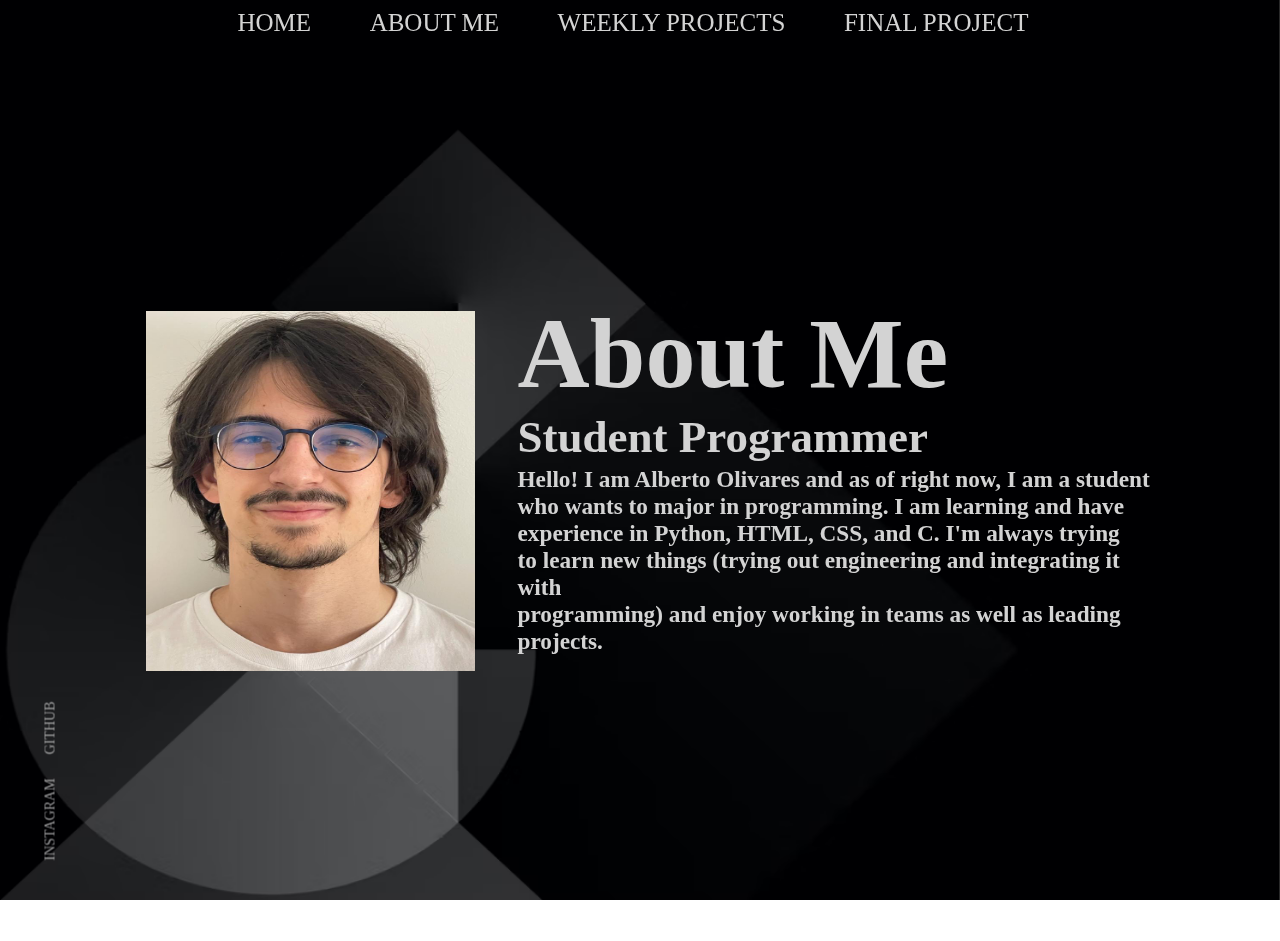
<file: about.html>
<html>
<head>
    <title> Harvard Digital Fabrication </title>
    <link rel = "stylesheet" href = "./assets/css/footer.css">
    <link rel = "stylesheet" href = "./assets/css/navbar.css">
    <link rel = "stylesheet" href = "./assets/css/styles.css">
</head>
<body>
    <div class="bg-cheat">
        <img src="./assets/img/background_black.jpg">
    </div>
    <div class = "navbar">
        <nav>
            <ul>
                <li><a href="./index.html">Home</a></li>
                <li><a href="./about.html">About Me</a></li>
                <li><a href="projects.html">Weekly Projects</a></li>
                <li><a href="./finalproject.html">Final Project</a></li>
            </ul>
        </nav>
    </div>
    <div class="root-content">
        <section class="about-profile">
            <div class="profile-picture">
                <img src="./assets/img/pro_pfp.jpg">
            </div>        
            <div class="profile-desc">
                <div class="profile-desc-title">
                    <h1>About Me</h1>
                    <div class = "profile-desc-subtitle">
                    <h2>Student Programmer</h2>
                </div>
            </div>
                <div class = "profile-desc-about">
                    <h5>
Hello! I am Alberto Olivares and as of right now, I am a student </br>who wants to major in programming. I am learning and have </br>experience in Python, HTML, CSS, and C. I'm always trying </br>to learn new things (trying out engineering and integrating it with</br> programming) and enjoy working in teams as well as leading projects.
                    </h5> 
                </div>
            </div>
        </section>
    <div class="footer">
        <a href="https://www.instagram.com/alberto_olivares24/">INSTAGRAM</a>
        <a href="https://github.com/AlbertoOlivares24">GITHUB</a>
    </div>
</body>
</html
</file>
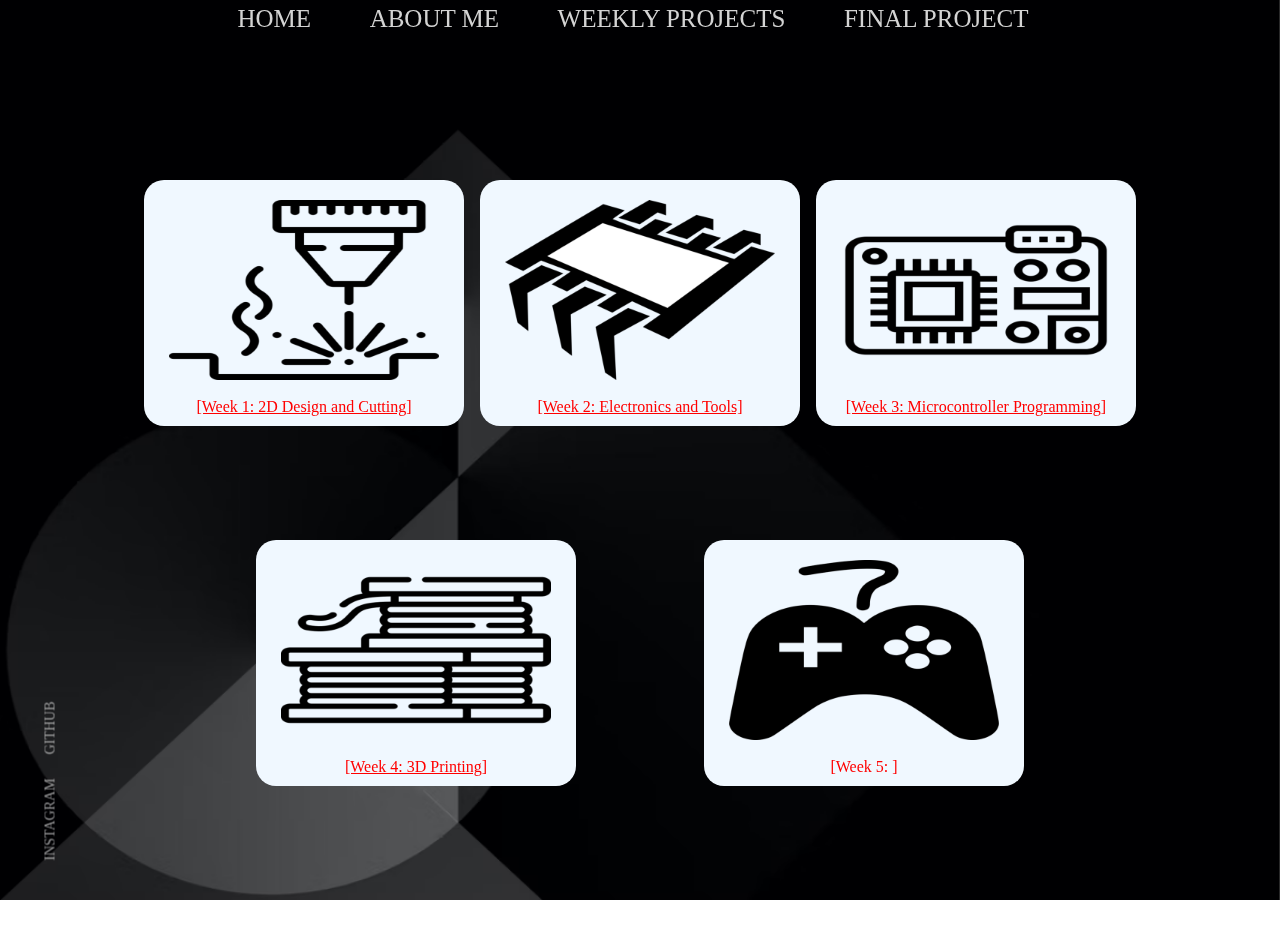
<file: projects.html>
<!DOCTYPE html>
<html>
<head>
    <title>PHYS-S12</title>
    <link rel = "stylesheet" href = "./assets/css/footer.css">
    <link rel = "stylesheet" href = "./assets/css/navbar.css">
    <link rel = "stylesheet" href = "./assets/css/styles.css">
</head>
<body>
    <div class="root">
        <div class="bg-cheat">
            <img src="./assets/img/background_black.jpg">
        </div>
        <div class="navbar">
            <nav>
                <ul>
                    <li><a href="./index.html">Home</a></li>
                    <li><a href="./about.html">About Me</a></li>
                    <li><a href="./projects.html">Weekly Projects</a></li>
                    <li><a href="">Final Project</a></li>
                </ul>
            </nav>
        </div>
        <div class="root-content">
            <section class="projects">
                <div class="projects__item">
                    <div class="projects__img">
                        <img src="./assets/img/laser_cutter.png">
                    </div>
                    <div class="projects__link">
                        <a href="./week1.html">[Week 1: 2D Design and Cutting]</a>
                    </div>
                </div>
                <div class="projects__item">
                    <div class="projects__img">
                        <img src="./assets/img/electronics.png">
                    </div>
                    <div class="projects__link">
                        <a href="./week2.html">[Week 2: Electronics and Tools]</a>
                    </div>
                </div>
                <div class="projects__item">
                    <div class="projects__img">
                        <img src="./assets/img/microcontroller.png">
                    </div>
                    <div class="projects__link">
                        <a href="./week3.html">[Week 3: Microcontroller Programming]</a>
                    </div>
                </div>
                <div class="projects__item">
                    <div class="projects__img">
                        <img src="./assets/img/printer.png">
                    </div>
                    <div class="projects__link">
                        <a href="./week4.html">[Week 4: 3D Printing]</a>
                    </div>
                </div>
                <div class="projects__item">
                    <div class="projects__img">
                        <img src="./assets/img/controller.png">
                    </div>
                    <div class="projects__link">
                        <a>[Week 5: ]</a>
                    </div>
                </div>
            </section>
        </div>
        <div class="footer">
            <a href="https://www.instagram.com//">INSTAGRAM</a>
            <a href="https://github.com/">GITHUB</a>
        </div>
    </div>
</body>
</html>
</file>
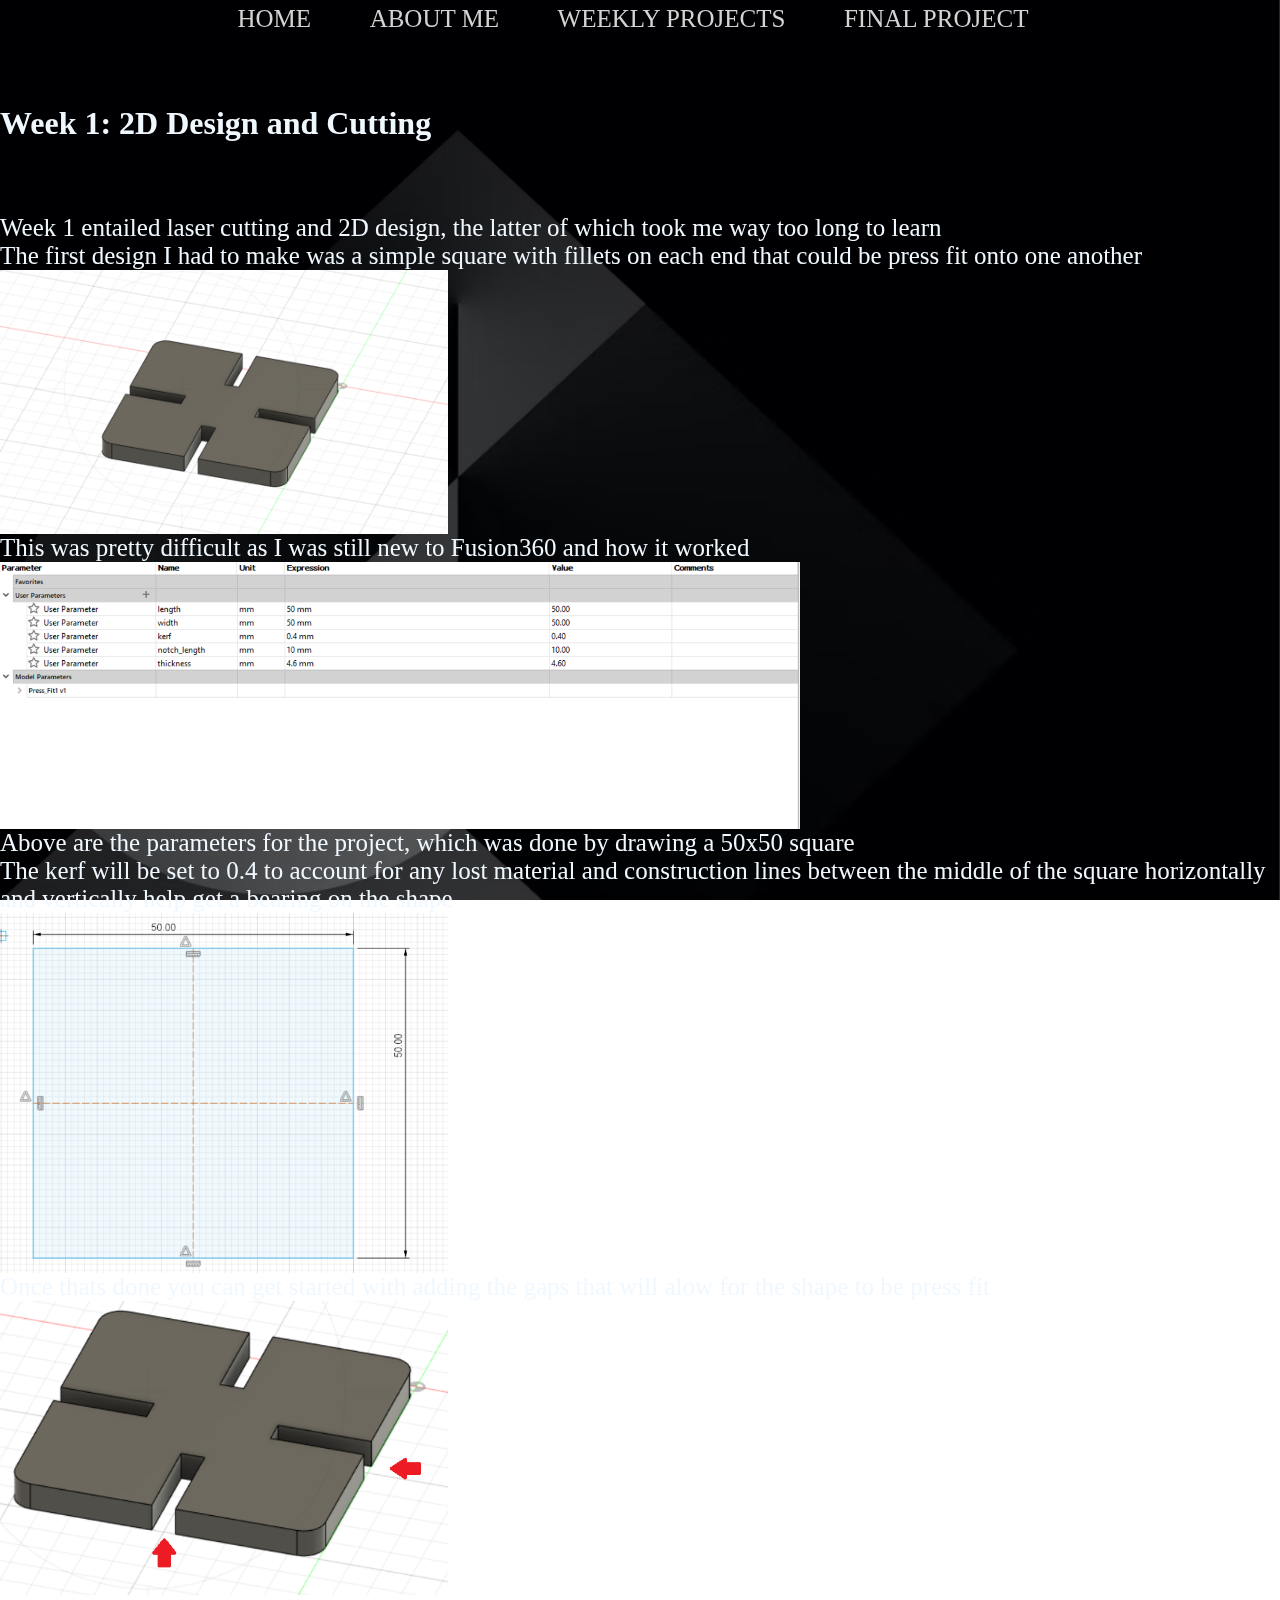
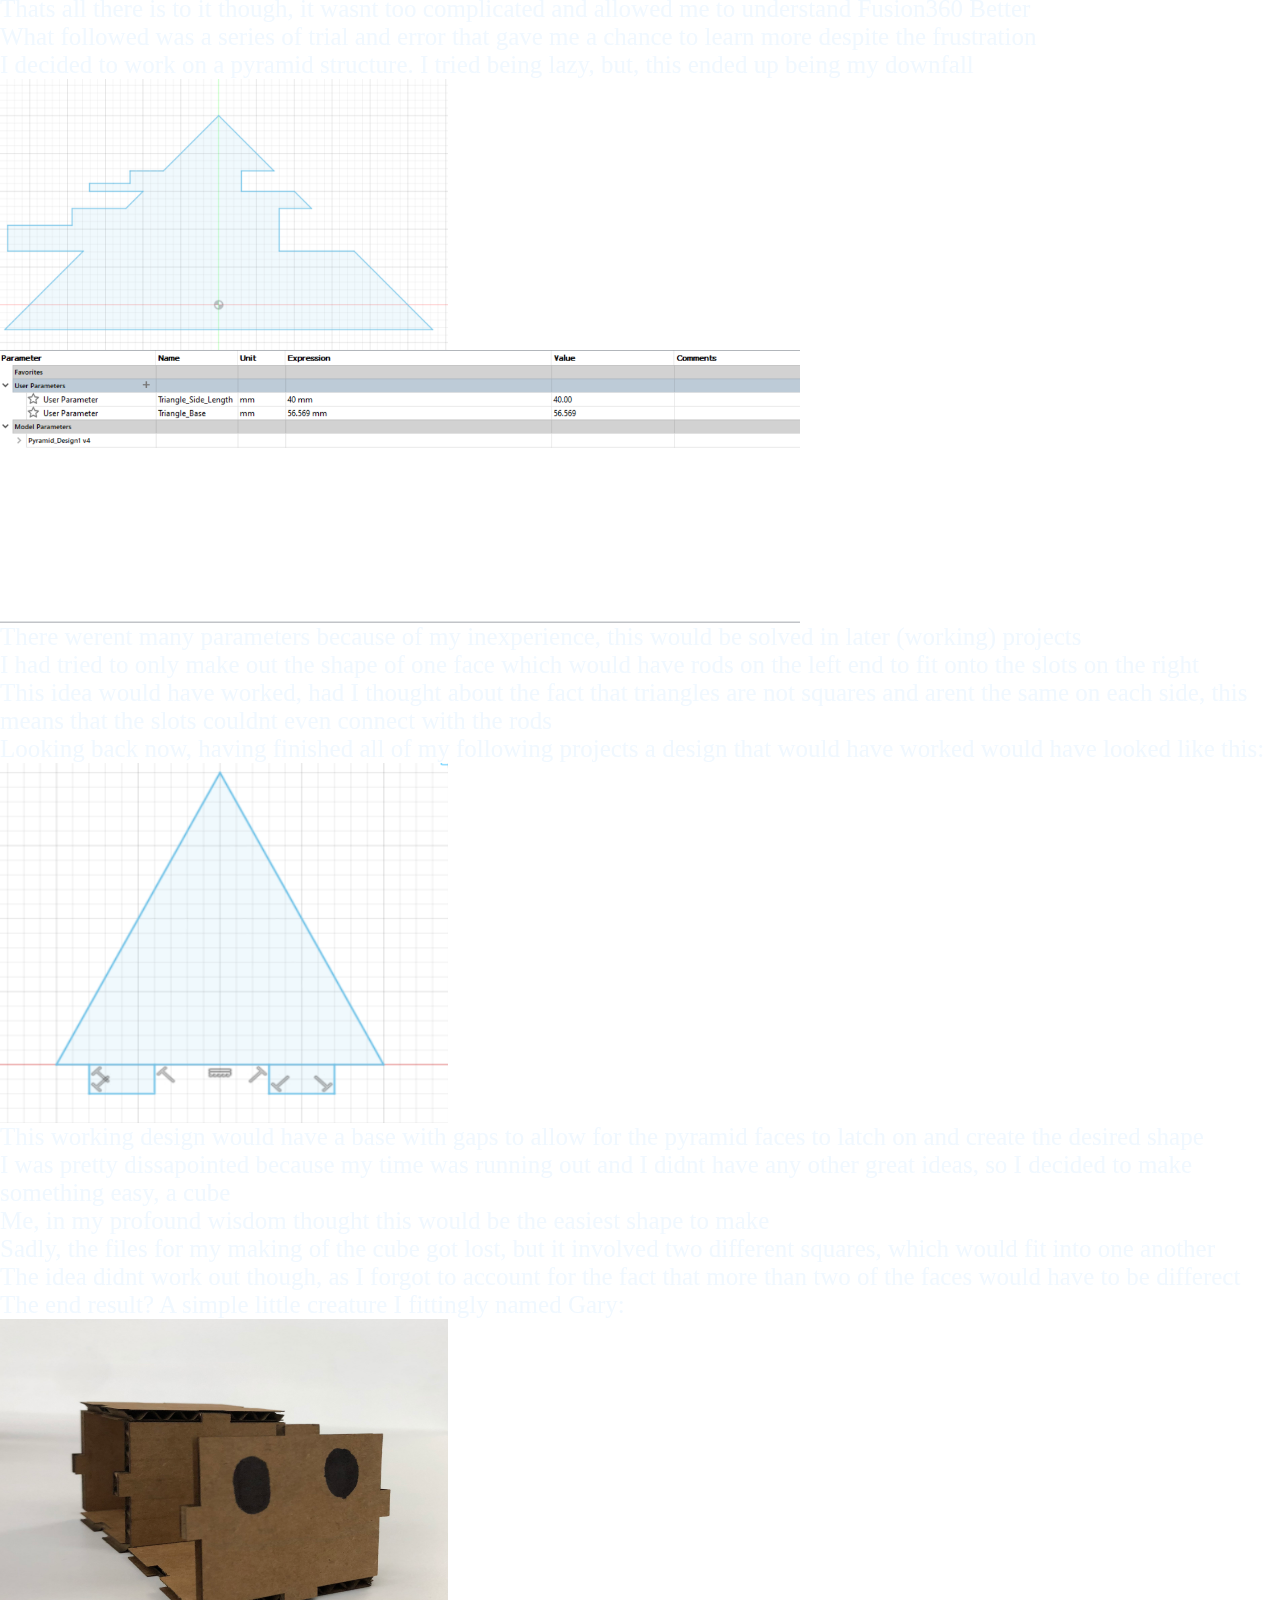
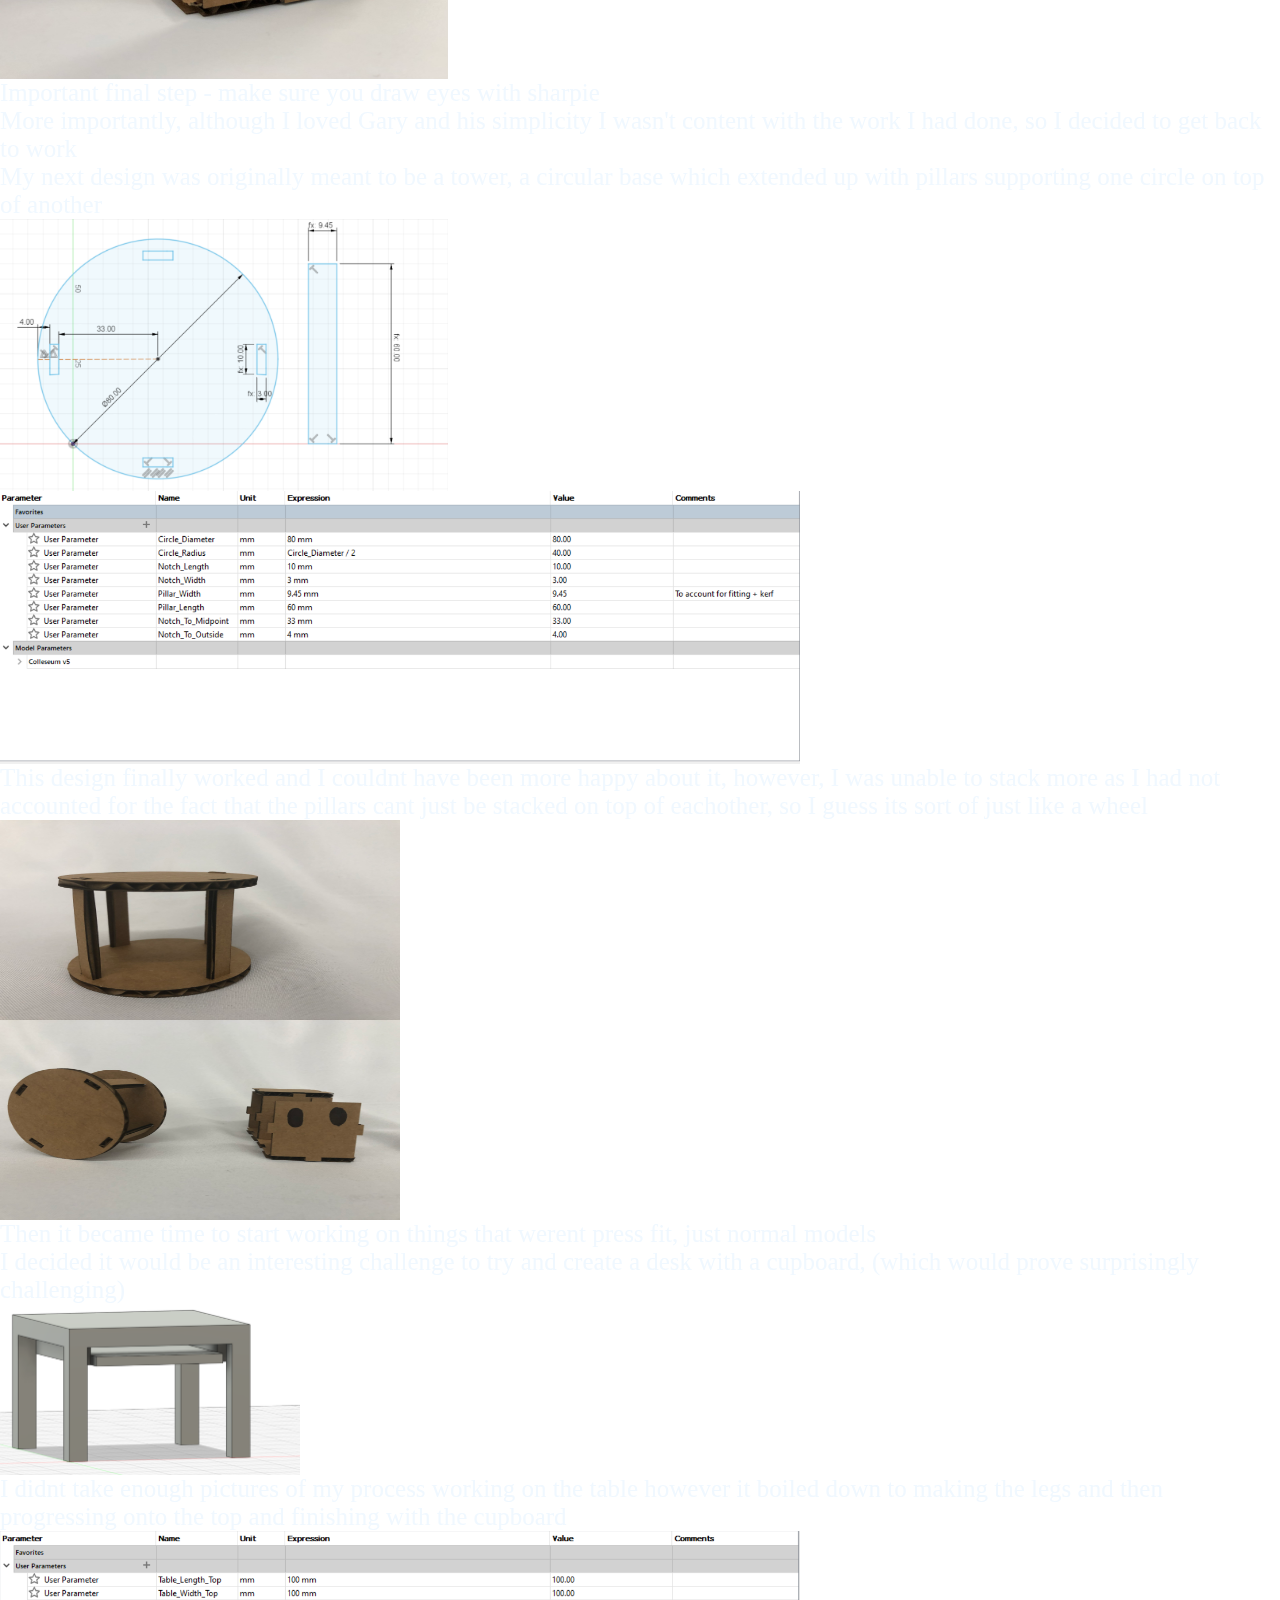
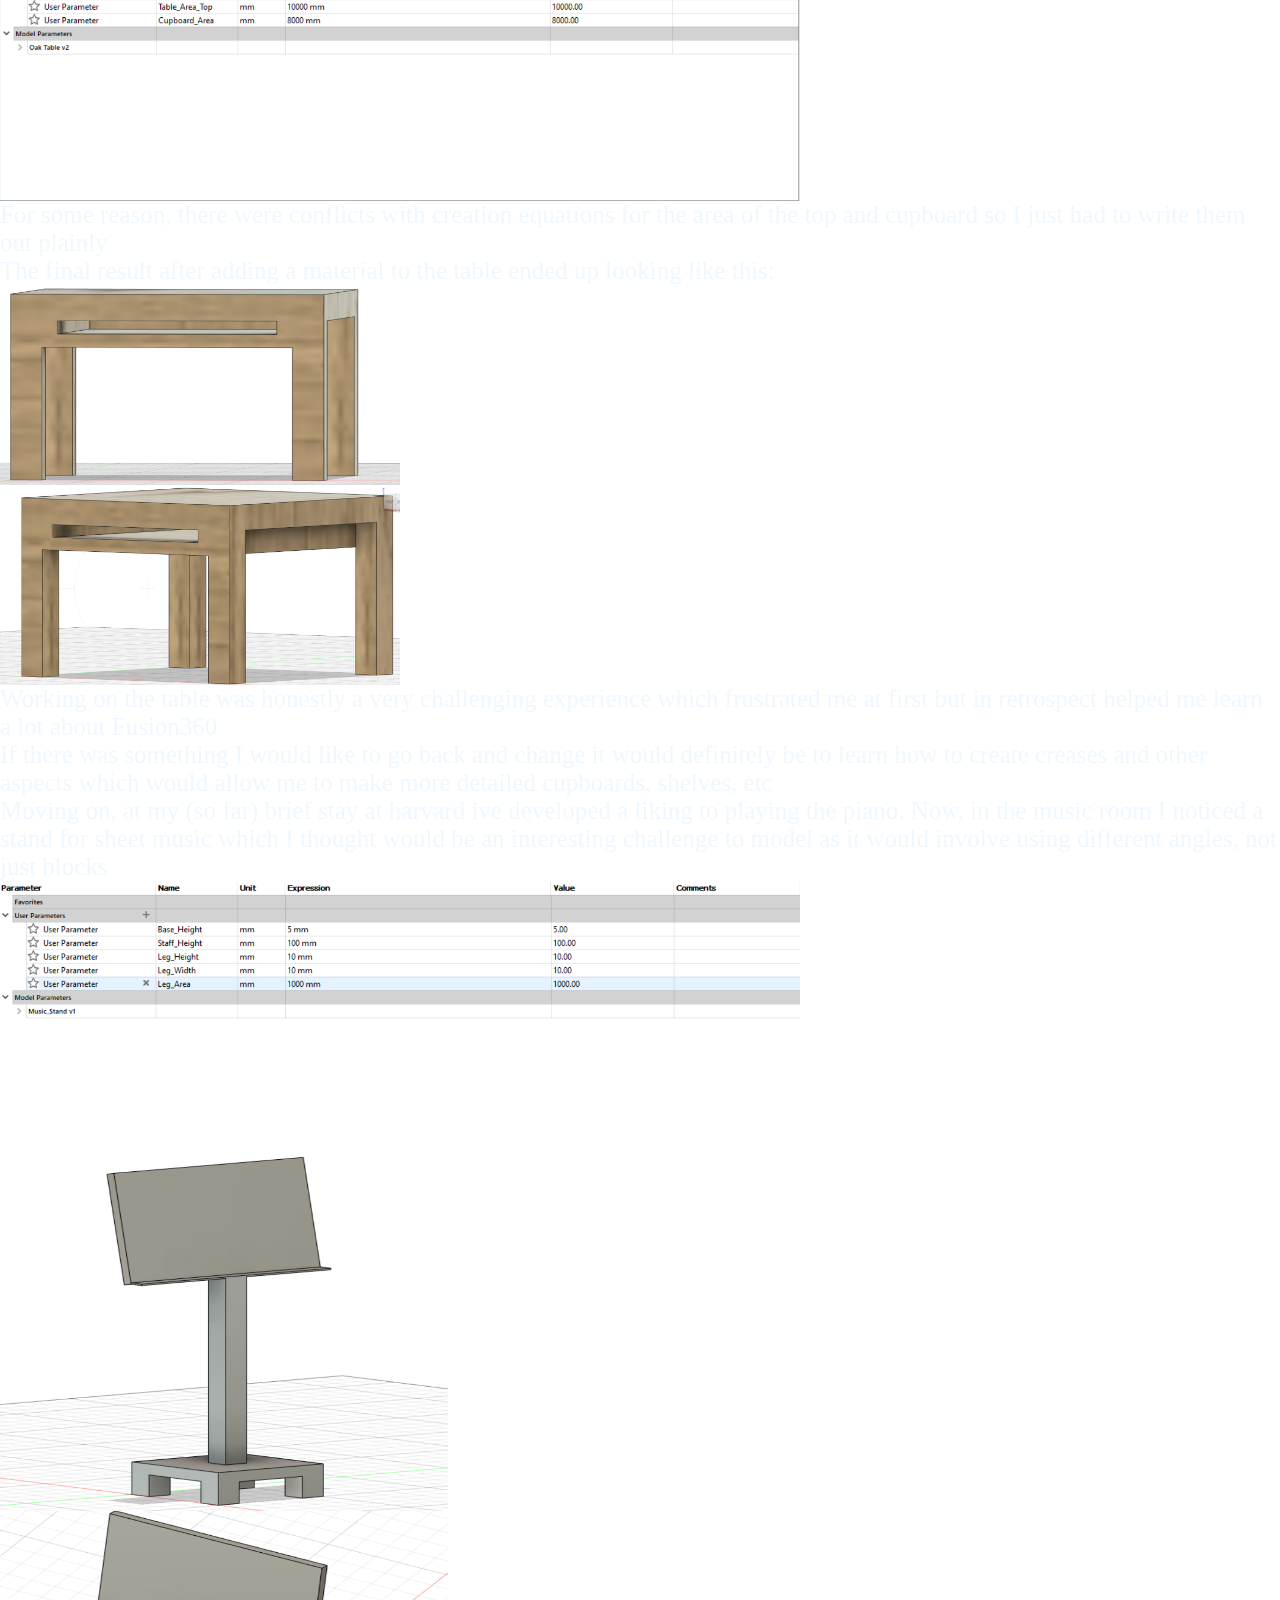
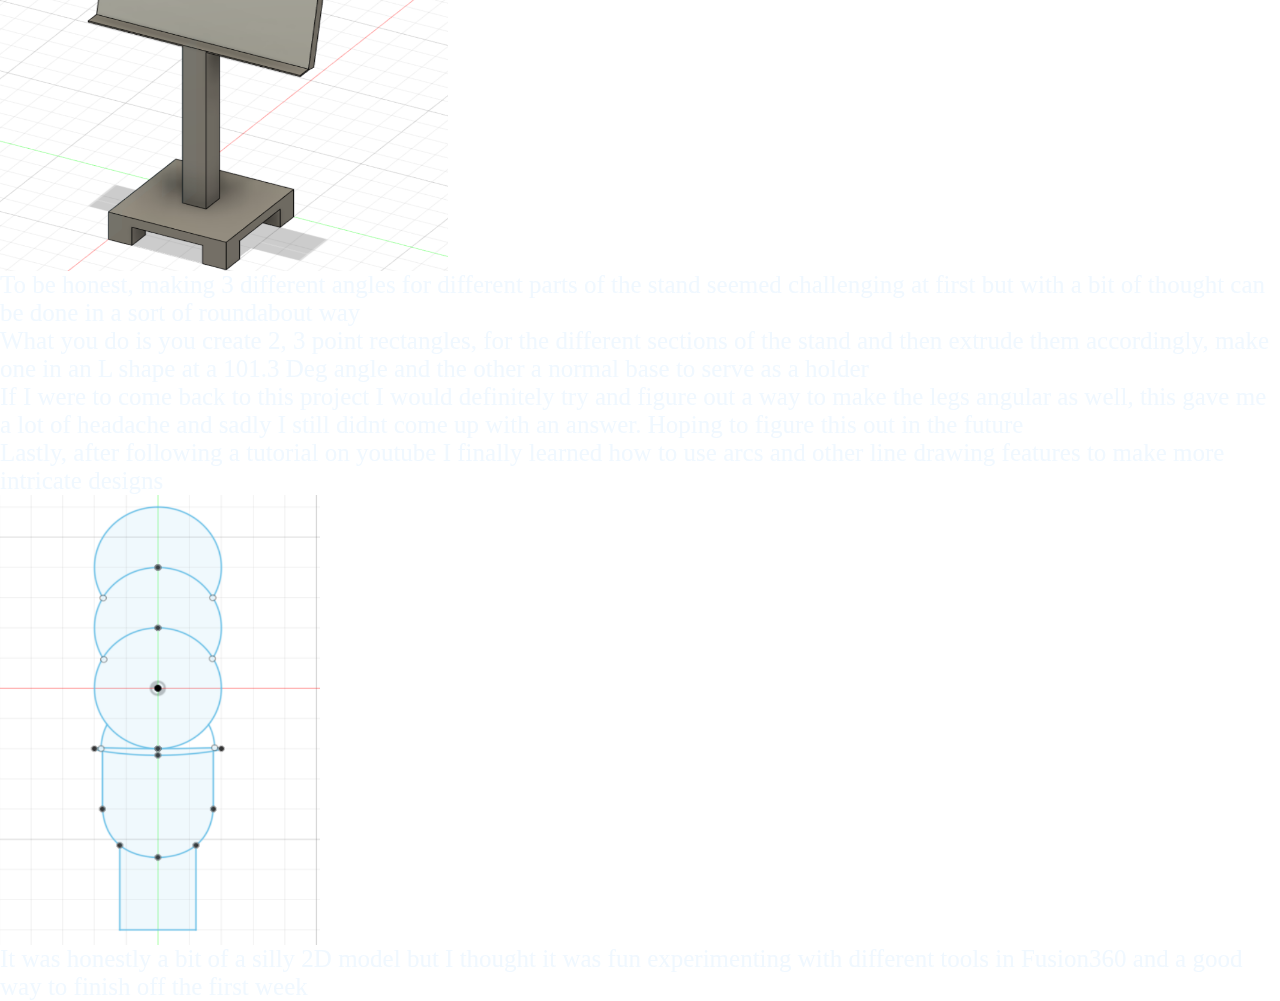
<file: week1.html>
<!DOCTYPE html>
<html>
<head>
    <title>PHYS-S12</title>
    <link rel = "stylesheet" href = "./assets/css/footer.css">
    <link rel = "stylesheet" href = "./assets/css/navbar.css">
    <link rel = "stylesheet" href = "./assets/css/styles.css">
</head>
<body>
    <div class="root">
        <div class="bg-cheat">
            <img src="./assets/img/background_black.jpg">
        </div>
        <div class="navbar">
            <nav>
                <ul>
                    <li><a href="./index.html">Home</a></li>
                    <li><a href="./about.html">About Me</a></li>
                    <li><a href="./projects.html">Weekly Projects</a></li>
                    <li><a href="./finalproject.html">Final Project</a></li>
                </ul>
            </nav>
        </div>
    </br>
</br>
</br>
</br>
        <h1 style = "color:aliceblue">Week 1: 2D Design and Cutting</h1>
    </br>
</br>
</br>
</br>


<p>Week 1 entailed laser cutting and 2D design, the latter of which took me way too long to learn</p>
<p>The first design I had to make was a simple square with fillets on each end that could be press fit onto one another</p>
<img src = "./assets/img/Documentation_p1.PNG" width = 35% height = 40% >
<p>This was pretty difficult as I was still new to Fusion360 and how it worked</p>
<img src = "./assets/img/press_fit_parameters.PNG" width = 800 height = 500 >
<p>Above are the parameters for the project, which was done by drawing a 50x50 square</p>
<p>The kerf will be set to 0.4 to account for any lost material and construction lines between the middle of the square horizontally and vertically help get a bearing on the shape</p>
<img src = "./assets/img/first_project_1.PNG" width = 35% height = 40% >
<p>Once thats done you can get started with adding the gaps that will alow for the shape to be press fit</p>
<img src = "./assets/img/press_fit_arrow.PNG" width = 35% height = 40% >
<p>Thats all there is to it though, it wasnt too complicated and allowed me to understand Fusion360 Better</p>
<p>What followed was a series of trial and error that gave me a chance to learn more despite the frustration</p>
<p>I decided to work on a pyramid structure. I tried being lazy, but, this ended up being my downfall</p>
<img src = "./assets/img/pyramid_design.PNG" width = 35% height = 40% >
<img src = "./assets/img/Pyramid_parameters.PNG" width = 800 height = 500 >
<p>There werent many parameters because of my inexperience, this would be solved in later (working) projects</p>
<p>I had tried to only make out the shape of one face which would have rods on the left end to fit onto the slots on the right</p>
<p>This idea would have worked, had I thought about the fact that triangles are not squares and arent the same on each side, this means that the slots couldnt even connect with the rods</p>
<p>Looking back now, having finished all of my following projects a design that would have worked would have looked like this:</p>
<img src = "./assets/img/workingpyramid.PNG" width = 35% height = 40% >
<p>This working design would have a base with gaps to allow for the pyramid faces to latch on and create the desired shape</p>
<p>I was pretty dissapointed because my time was running out and I didnt have any other great ideas, so I decided to make something easy, a cube</p>
<p>Me, in my profound wisdom thought this would be the easiest shape to make</p>
<p>Sadly, the files for my making of the cube got lost, but it involved two different squares, which would fit into one another</p>
<p>The idea didnt work out though, as I forgot to account for the fact that more than two of the faces would have to be differect</p>
<p>The end result? A simple little creature I fittingly named Gary:</p>
<img src = "./assets/img/Gary.jpg" width = 35% height = 40% >
<p>Important final step - make sure you draw eyes with sharpie</p>
<p>More importantly, although I loved Gary and his simplicity I wasn't content with the work I had done, so I decided to get back to work</p>
<p>My next design was originally meant to be a tower, a circular base which extended up with pillars supporting one circle on top of another</p>
<img src = "./assets/img/Wheel_Final.PNG" width = 35% height = 40% >
<img src = "./assets/img/Wheel_parameters.PNG" width = 800 height = 500 >
<p>This design finally worked and I couldnt have been more happy about it, however, I was unable to stack more as I had not accounted for the fact that the pillars cant just be stacked on top of eachother, so I guess its sort of just like a wheel</p>
<img src = "./assets/img/Wheel_Final1.jpg" width = 400 height = 200 >
<img src = "./assets/img/WheelGary.jpg" width = 400 height = 200 >
<p>Then it became time to start working on things that werent press fit, just normal models</p>
<p>I decided it would be an interesting challenge to try and create a desk with a cupboard, (which would prove surprisingly challenging)</p>
<img src = "./assets/img/table.PNG" width = 300 height = 200 >
<p>I didnt take enough pictures of my process working on the table however it boiled down to making the legs and then progressing onto the top and finishing with the cupboard</p>
<img src = "./assets/img/Table_parameters.PNG" width = 800 height = 500 >
<p>For some reason, there were conflicts with creation equations for the area of the top and cupboard so I just had to write them out plainly</p>
<p>The final result after adding a material to the table ended up looking like this:</p>
<img src = "./assets/img/finished table.PNG" width = 400 height = 200 >
<img src = "./assets/img/finished table 2.PNG" width = 400 height = 200 >
<p>Working on the table was honestly a very challenging experience which frustrated me at first but in retrospect helped me learn a lot about Fusion360</p>
<p>If there was something I would like to go back and change it would definitely be to learn how to create creases and other aspects which would allow me to make more detailed cupboards, shelves, etc</p>
<p>Moving on, at my (so far) brief stay at harvard ive developed a liking to playing the piano. Now, in the music room I noticed a stand for sheet music which I thought would be an interesting challenge to model as it would involve using different angles, not just blocks</p>
<img src = "./assets/img/Music_stand_parameters.PNG" width = 800 height = 500 >
<img src = "./assets/img/Music_stand.PNG" width = 35% height = 40% >
<img src = "./assets/img/Music_stand2.PNG" width = 35% height = 40% >
<p>To be honest, making 3 different angles for different parts of the stand seemed challenging at first but with a bit of thought can be done in a sort of roundabout way</p>
<p>What you do is you create 2, 3 point rectangles, for the different sections of the stand and then extrude them accordingly, make one in an L shape at a 101.3 Deg angle and the other a normal base to serve as a holder</p>
<p>If I were to come back to this project I would definitely try and figure out a way to make the legs angular as well, this gave me a lot of headache and sadly I still didnt come up with an answer. Hoping to figure this out in the future</p>
<p>Lastly, after following a tutorial on youtube I finally learned how to use arcs and other line drawing features to make more intricate designs</p>
<img src = "./assets/img/Ice_Cream_Cone.PNG" width = 25% height = 50% >
<p>It was honestly a bit of a silly 2D model but I thought it was fun experimenting with different tools in Fusion360 and a good way to finish off the first week</p>

        </div>
    </div>
</body>
</html>
</file>
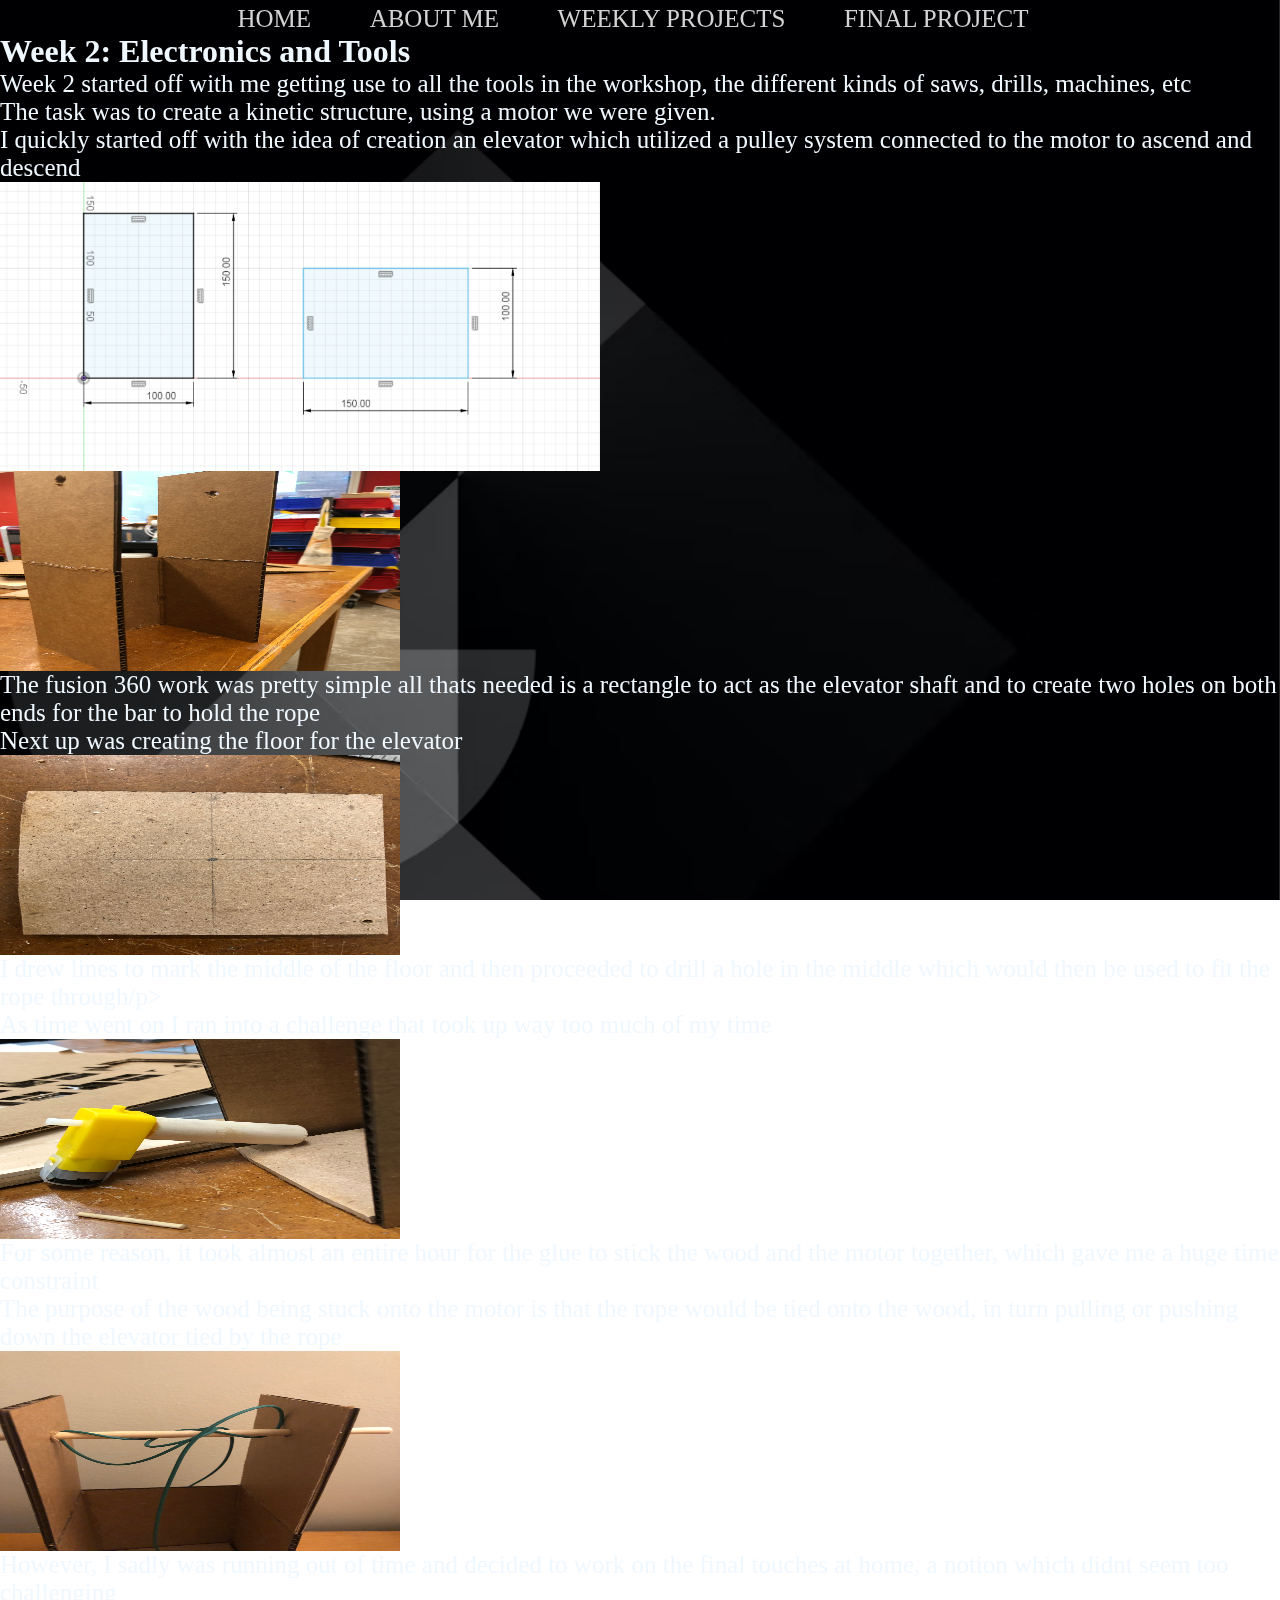
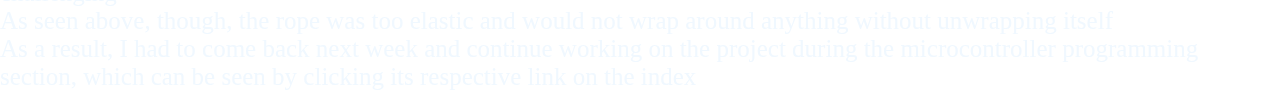
<file: week2.html>
<!DOCTYPE html>
<html>
<head>
    <title>PHYS-S12</title>
    <link rel = "stylesheet" href = "./assets/css/footer.css">
    <link rel = "stylesheet" href = "./assets/css/navbar.css">
    <link rel = "stylesheet" href = "./assets/css/styles.css">
</head>
<body>
    <div class="root">
        <div class="bg-cheat">
            <img src="./assets/img/background_black.jpg">
        </div>
        <div class="navbar">
            <nav>
                <ul>
                    <li><a href="./index.html">Home</a></li>
                    <li><a href="./about.html">About Me</a></li>
                    <li><a href="./projects.html">Weekly Projects</a></li>
                    <li><a href="">Final Project</a></li>
                </ul>
            </nav>
        </div>
<h1 style = "color:aliceblue">Week 2: Electronics and Tools</h1>

<p>Week 2 started off with me getting use to all the tools in the workshop, the different kinds of saws, drills, machines, etc </p>
<p>The task was to create a kinetic structure, using a motor we were given.</p>
<p>I quickly started off with the idea of creation an elevator which utilized a pulley system connected to the motor to ascend and descend</p>
<img src = "./assets/img/elevator_shift.PNG" width = 600 height = 400 >
<img src = "./assets/img/Elevator_Shaft.jpg" width = 400 height = 200 >
<p>The fusion 360 work was pretty simple all thats needed is a rectangle to act as the elevator shaft and to create two holes on both ends for the bar to hold the rope</p>
<p>Next up was creating the floor for the elevator</p>
<img src = "./assets/img/Elevator_Floor.jpg" width = 400 height = 200 >
<p>I drew lines to mark the middle of the floor and then proceeded to drill a hole in the middle which would then be used to fit the rope through/p>
<p>As time went on I ran into a challenge that took up way too much of my time</p>
<img src = "./assets/img/Motor.jpg" width = 400 height = 200 >
<p>For some reason, it took almost an entire hour for the glue to stick the wood and the motor together, which gave me a huge time constraint</p>
<p>The purpose of the wood being stuck onto the motor is that the rope would be tied onto the wood, in turn pulling or pushing down the elevator tied by the rope</p>
<img src = "./assets/img/Rope.jpg" width = 400 height = 200 >
<p>However, I sadly was running out of time and decided to work on the final touches at home, a notion which didnt seem too challenging</p>
<p>As seen above, though, the rope was too elastic and would not wrap around anything without unwrapping itself</p>
<p>As a result, I had to come back next week and continue working on the project during the microcontroller programming section, which can be seen by clicking its respective link on the index</p>

</div>
</div>
</body>
</html>
</file>
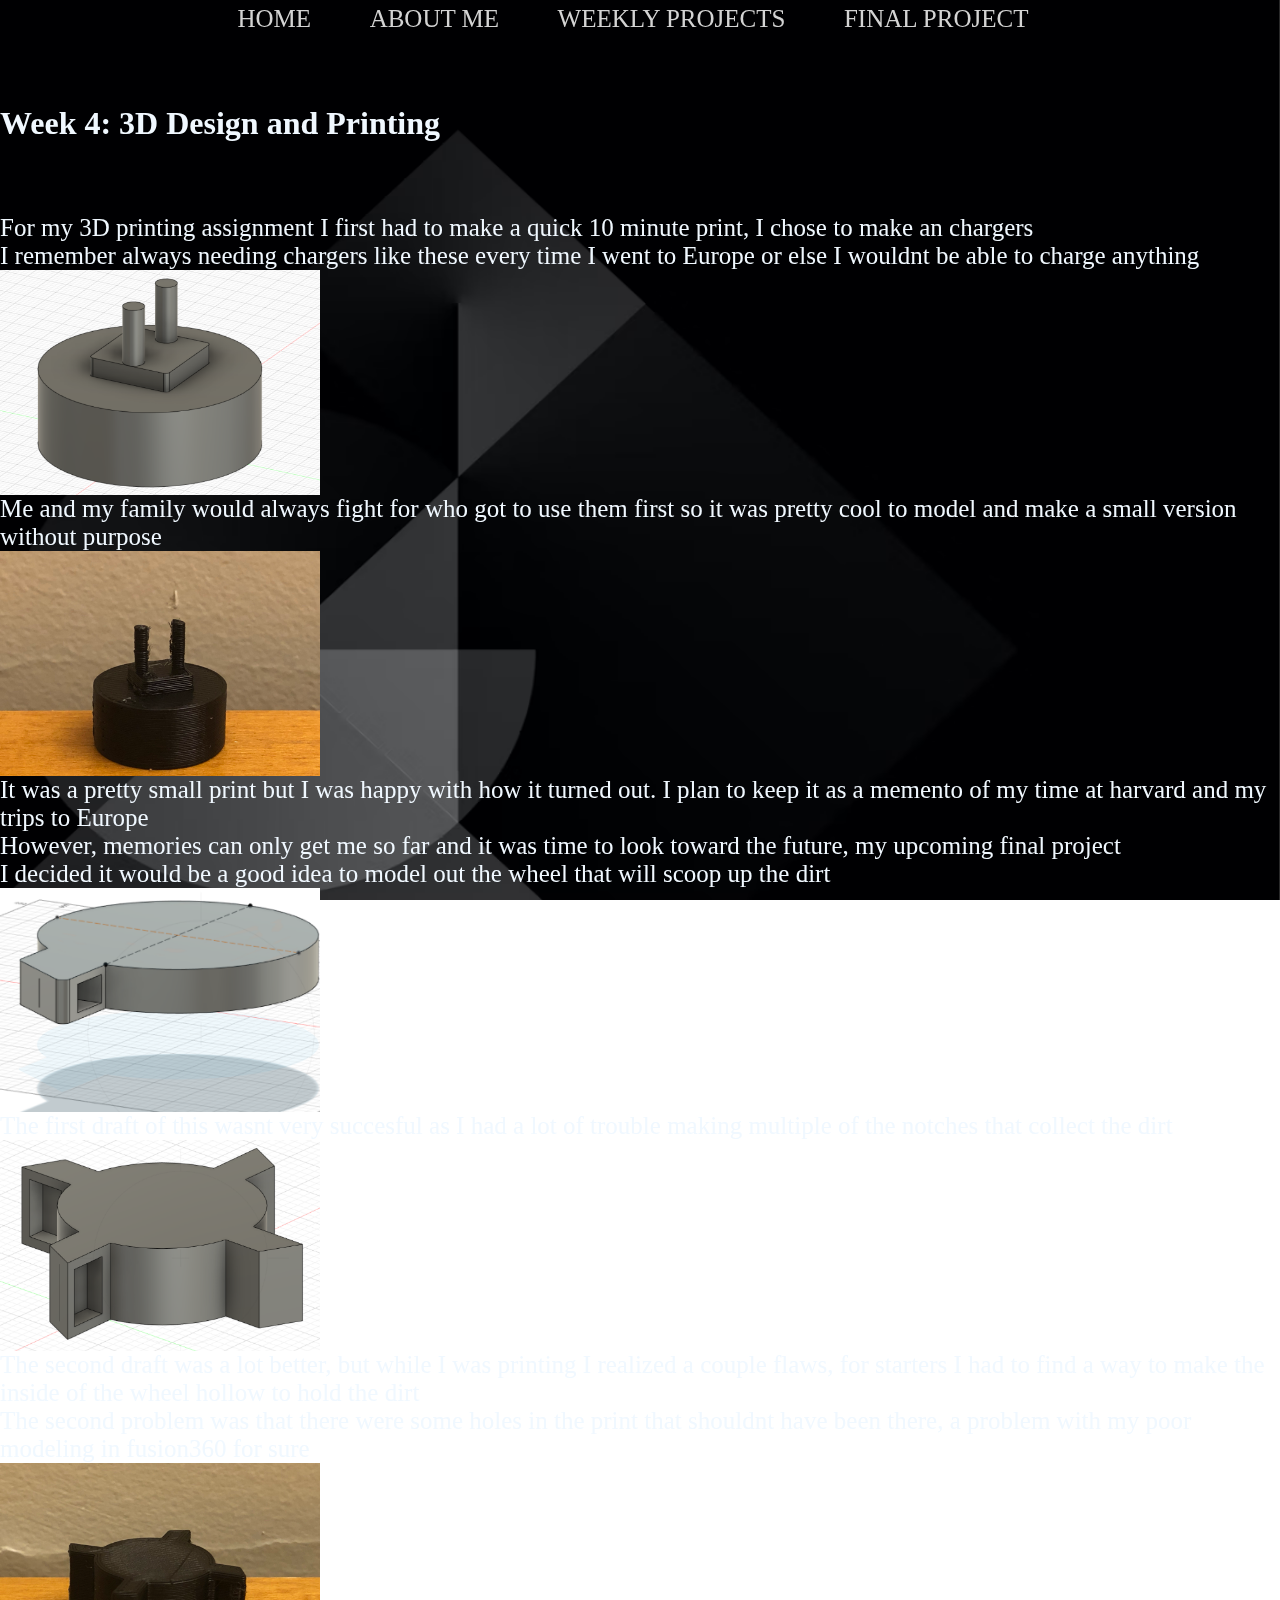
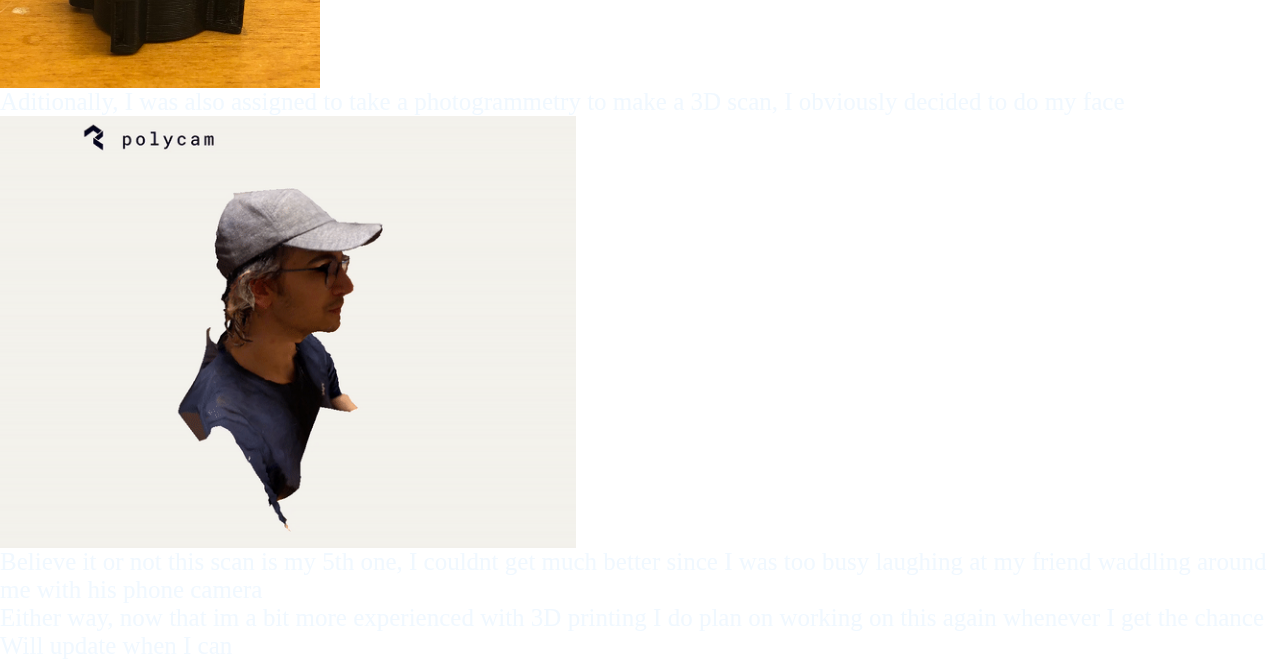
<file: week4.html>
<!DOCTYPE html>
<html>
<head>
    <title>PHYS-S12</title>
    <link rel = "stylesheet" href = "./assets/css/footer.css">
    <link rel = "stylesheet" href = "./assets/css/navbar.css">
    <link rel = "stylesheet" href = "./assets/css/styles.css">
</head>
<body>
    <div class="root">
        <div class="bg-cheat">
            <img src="./assets/img/background_black.jpg">
        </div>
        <div class="navbar">
            <nav>
                <ul>
                    <li><a href="./index.html">Home</a></li>
                    <li><a href="./about.html">About Me</a></li>
                    <li><a href="./projects.html">Weekly Projects</a></li>
                    <li><a href="./finalproject.html">Final Project</a></li>
                </ul>
            </nav>
        </div>
    </br>
</br>
    </br>
        </br>
            <h1 style = "color:aliceblue">Week 4: 3D Design and Printing</h1>
        </br>
    </br>
</br>
</br>
<p>For my 3D printing assignment I first had to make a quick 10 minute print, I chose to make an chargers</p>
<p>I remember always needing chargers like these every time I went to Europe or else I wouldnt be able to charge anything</p>
<img src = "assets/img/Charger_Fusion.PNG" height = 25% width = 25%>
<p>Me and my family would always fight for who got to use them first so it was pretty cool to model and make a small version without purpose</p>
<img src = "assets/img/Charger_printed" height = 25% width = 25%>
<p>It was a pretty small print but I was happy with how it turned out. I plan to keep it as a memento of my time at harvard and my trips to Europe</p>
<p>However, memories can only get me so far and it was time to look toward the future, my upcoming final project</p>
<p>I decided it would be a good idea to model out the wheel that will scoop up the dirt</p>
<img src = "assets/img/final_project_wheel_draft.PNG" height = 25% width = 25%>
<p>The first draft of this wasnt very succesful as I had a lot of trouble making multiple of the notches that collect the dirt</p>
<img src = "assets/img/final_project_wheel_draft2.PNG" height = 25% width = 25%>
<p>The second draft was a lot better, but while I was printing I realized a couple flaws, for starters I had to find a way to make the inside of the wheel hollow to hold the dirt</p>
<p>The second problem was that there were some holes in the print that shouldnt have been there, a problem with my poor modeling in fusion360 for sure</p>
<img src = "assets/img/Final_project_wheel_printed" height = 25% width = 25%>
<p>Aditionally, I was also assigned to take a photogrammetry to make a 3D scan, I obviously decided to do my face</p>
<img src = "assets/img/me_rotating.gif" height = 60% width = 45%>
<p>Believe it or not this scan is my 5th one, I couldnt get much better since I was too busy laughing at my friend waddling around me with his phone camera</p>
<p>Either way, now that im a bit more experienced with 3D printing I do plan on working on this again whenever I get the chance</p>
<p>Will update when I can</p>
</div>
</div>
</body>
</html>
</file>
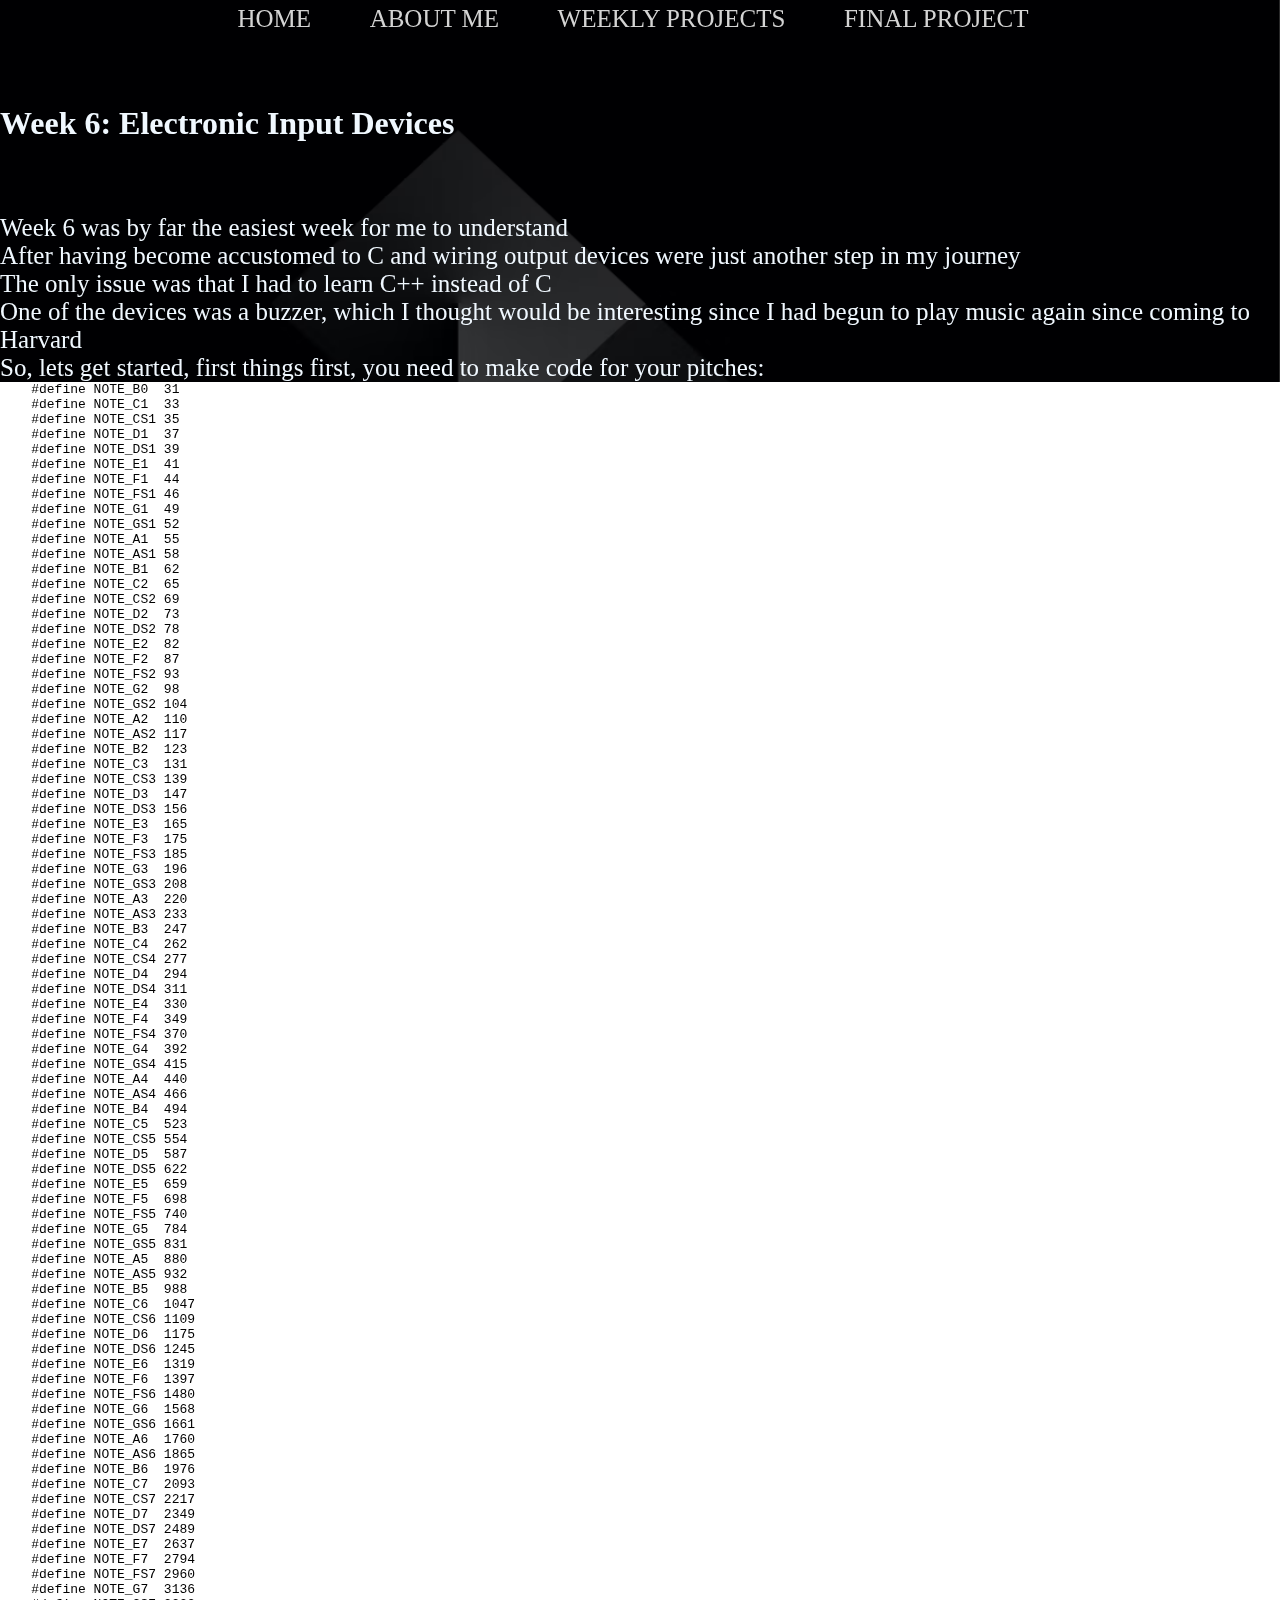
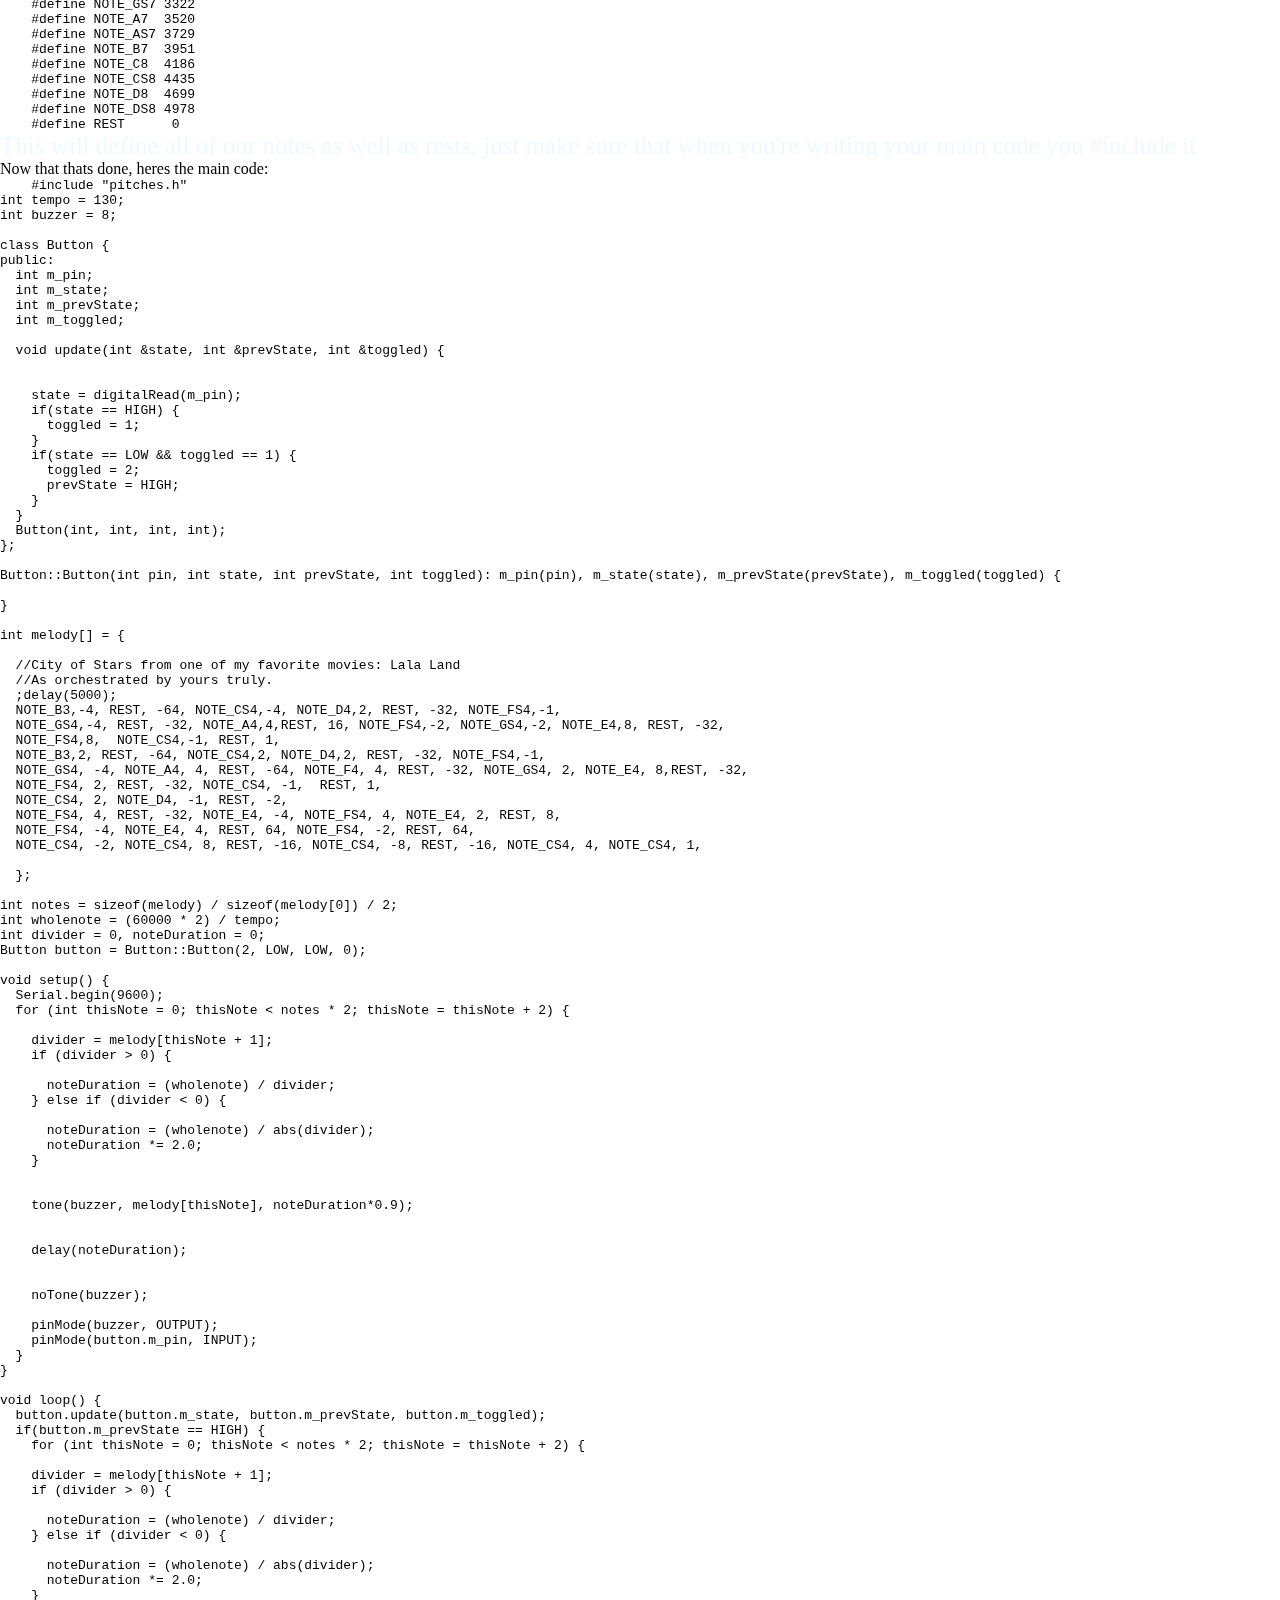
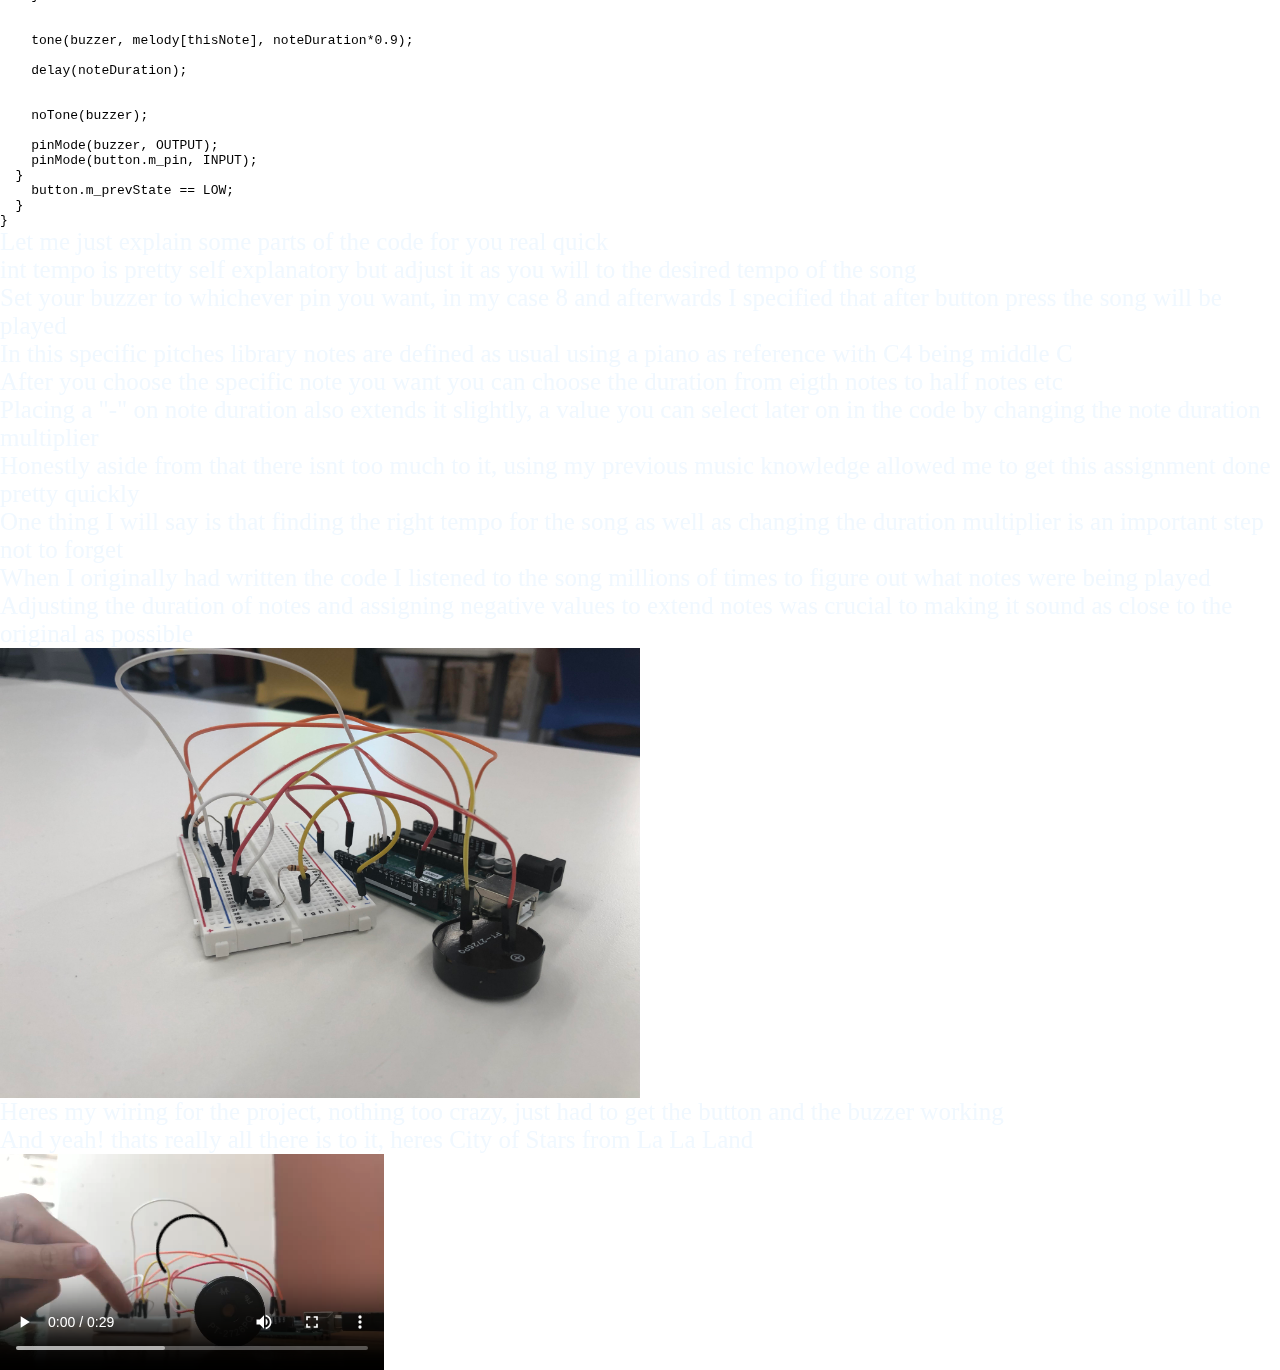
<file: week6.html>
<!DOCTYPE html>
<html>
<head>
    <title>PHYS-S12</title>
    <link rel = "stylesheet" href = "./assets/css/footer.css">
    <link rel = "stylesheet" href = "./assets/css/navbar.css">
    <link rel = "stylesheet" href = "./assets/css/styles.css">
</head>
<body>
    <div class="root">
        <div class="bg-cheat">
            <img src="./assets/img/background_black.jpg">
        </div>
        <div class="navbar">
            <nav>
                <ul>
                    <li><a href="./index.html">Home</a></li>
                    <li><a href="./about.html">About Me</a></li>
                    <li><a href="./projects.html">Weekly Projects</a></li>
                    <li><a href="./finalproject.html">Final Project</a></li>
                </ul>
            </nav>
        </div>
    </br>
</br>
</br>
</br>
        <h1 style = "color:aliceblue">Week 6: Electronic Input Devices</h1>
    </br>
</br>
</br>
</br>


<p>Week 6 was by far the easiest week for me to understand</p>
<p>After having become accustomed to C and wiring output devices were just another step in my journey</p>
<p>The only issue was that I had to learn C++ instead of C</p>
<p>One of the devices was a buzzer, which I thought would be interesting since I had begun to play music again since coming to Harvard</p>
<p>So, lets get started, first things first, you need to make code for your pitches:</p>
<pre style = 'background-color:white;color:black'>
    #define NOTE_B0  31
    #define NOTE_C1  33
    #define NOTE_CS1 35
    #define NOTE_D1  37
    #define NOTE_DS1 39
    #define NOTE_E1  41
    #define NOTE_F1  44
    #define NOTE_FS1 46
    #define NOTE_G1  49
    #define NOTE_GS1 52
    #define NOTE_A1  55
    #define NOTE_AS1 58
    #define NOTE_B1  62
    #define NOTE_C2  65
    #define NOTE_CS2 69
    #define NOTE_D2  73
    #define NOTE_DS2 78
    #define NOTE_E2  82
    #define NOTE_F2  87
    #define NOTE_FS2 93
    #define NOTE_G2  98
    #define NOTE_GS2 104
    #define NOTE_A2  110
    #define NOTE_AS2 117
    #define NOTE_B2  123
    #define NOTE_C3  131
    #define NOTE_CS3 139
    #define NOTE_D3  147
    #define NOTE_DS3 156
    #define NOTE_E3  165
    #define NOTE_F3  175
    #define NOTE_FS3 185
    #define NOTE_G3  196
    #define NOTE_GS3 208
    #define NOTE_A3  220
    #define NOTE_AS3 233
    #define NOTE_B3  247
    #define NOTE_C4  262
    #define NOTE_CS4 277
    #define NOTE_D4  294
    #define NOTE_DS4 311
    #define NOTE_E4  330
    #define NOTE_F4  349
    #define NOTE_FS4 370
    #define NOTE_G4  392
    #define NOTE_GS4 415
    #define NOTE_A4  440
    #define NOTE_AS4 466
    #define NOTE_B4  494
    #define NOTE_C5  523
    #define NOTE_CS5 554
    #define NOTE_D5  587
    #define NOTE_DS5 622
    #define NOTE_E5  659
    #define NOTE_F5  698
    #define NOTE_FS5 740
    #define NOTE_G5  784
    #define NOTE_GS5 831
    #define NOTE_A5  880
    #define NOTE_AS5 932
    #define NOTE_B5  988
    #define NOTE_C6  1047
    #define NOTE_CS6 1109
    #define NOTE_D6  1175
    #define NOTE_DS6 1245
    #define NOTE_E6  1319
    #define NOTE_F6  1397
    #define NOTE_FS6 1480
    #define NOTE_G6  1568
    #define NOTE_GS6 1661
    #define NOTE_A6  1760
    #define NOTE_AS6 1865
    #define NOTE_B6  1976
    #define NOTE_C7  2093
    #define NOTE_CS7 2217
    #define NOTE_D7  2349
    #define NOTE_DS7 2489
    #define NOTE_E7  2637
    #define NOTE_F7  2794
    #define NOTE_FS7 2960
    #define NOTE_G7  3136
    #define NOTE_GS7 3322
    #define NOTE_A7  3520
    #define NOTE_AS7 3729
    #define NOTE_B7  3951
    #define NOTE_C8  4186
    #define NOTE_CS8 4435
    #define NOTE_D8  4699
    #define NOTE_DS8 4978
    #define REST      0
</pre>
<p>This will define all of our notes as well as rests, just make sure that when you're writing your main code you #include it</p>
Now that thats done, heres the main code:
<pre style = 'background-color:white;color:black'>
    #include "pitches.h"
int tempo = 130;
int buzzer = 8; 

class Button {
public:
  int m_pin;
  int m_state;
  int m_prevState;
  int m_toggled;

  void update(int &state, int &prevState, int &toggled) {
 
   
    state = digitalRead(m_pin);
    if(state == HIGH) {
      toggled = 1;
    }
    if(state == LOW && toggled == 1) {
      toggled = 2;
      prevState = HIGH; 
    }
  }
  Button(int, int, int, int);
};

Button::Button(int pin, int state, int prevState, int toggled): m_pin(pin), m_state(state), m_prevState(prevState), m_toggled(toggled) {
  
}

int melody[] = {
  
  //City of Stars from one of my favorite movies: Lala Land
  //As orchestrated by yours truly.
  ;delay(5000);
  NOTE_B3,-4, REST, -64, NOTE_CS4,-4, NOTE_D4,2, REST, -32, NOTE_FS4,-1, 
  NOTE_GS4,-4, REST, -32, NOTE_A4,4,REST, 16, NOTE_FS4,-2, NOTE_GS4,-2, NOTE_E4,8, REST, -32,
  NOTE_FS4,8,  NOTE_CS4,-1, REST, 1,
  NOTE_B3,2, REST, -64, NOTE_CS4,2, NOTE_D4,2, REST, -32, NOTE_FS4,-1,
  NOTE_GS4, -4, NOTE_A4, 4, REST, -64, NOTE_F4, 4, REST, -32, NOTE_GS4, 2, NOTE_E4, 8,REST, -32, 
  NOTE_FS4, 2, REST, -32, NOTE_CS4, -1,  REST, 1,
  NOTE_CS4, 2, NOTE_D4, -1, REST, -2,
  NOTE_FS4, 4, REST, -32, NOTE_E4, -4, NOTE_FS4, 4, NOTE_E4, 2, REST, 8,
  NOTE_FS4, -4, NOTE_E4, 4, REST, 64, NOTE_FS4, -2, REST, 64, 
  NOTE_CS4, -2, NOTE_CS4, 8, REST, -16, NOTE_CS4, -8, REST, -16, NOTE_CS4, 4, NOTE_CS4, 1,

  };

int notes = sizeof(melody) / sizeof(melody[0]) / 2;
int wholenote = (60000 * 2) / tempo;
int divider = 0, noteDuration = 0;
Button button = Button::Button(2, LOW, LOW, 0);

void setup() {
  Serial.begin(9600);
  for (int thisNote = 0; thisNote < notes * 2; thisNote = thisNote + 2) {

    divider = melody[thisNote + 1];
    if (divider > 0) {
      
      noteDuration = (wholenote) / divider;
    } else if (divider < 0) {
      
      noteDuration = (wholenote) / abs(divider);
      noteDuration *= 2.0; 
    }

    
    tone(buzzer, melody[thisNote], noteDuration*0.9);

    
    delay(noteDuration);
    
    
    noTone(buzzer);

    pinMode(buzzer, OUTPUT);
    pinMode(button.m_pin, INPUT);
  }
}

void loop() {
  button.update(button.m_state, button.m_prevState, button.m_toggled);
  if(button.m_prevState == HIGH) {
    for (int thisNote = 0; thisNote < notes * 2; thisNote = thisNote + 2) {

    divider = melody[thisNote + 1];
    if (divider > 0) {
      
      noteDuration = (wholenote) / divider;
    } else if (divider < 0) {
      
      noteDuration = (wholenote) / abs(divider);
      noteDuration *= 2.0; 
    }

    
    tone(buzzer, melody[thisNote], noteDuration*0.9);
    
    delay(noteDuration);
    
    
    noTone(buzzer);

    pinMode(buzzer, OUTPUT);
    pinMode(button.m_pin, INPUT);
  }
    button.m_prevState == LOW;
  }
}
</pre>
<p>Let me just explain some parts of the code for you real quick</p>
<p>int tempo is pretty self explanatory but adjust it as you will to the desired tempo of the song</p>
<p>Set your buzzer to whichever pin you want, in my case 8 and afterwards I specified that after button press the song will be played</p>
<p>In this specific pitches library notes are defined as usual using a piano as reference with C4 being middle C</p>
<p>After you choose the specific note you want you can choose the duration from eigth notes to half notes etc</p>
<p>Placing a "-" on note duration also extends it slightly, a value you can select later on in the code by changing the note duration multiplier</p>
<p>Honestly aside from that there isnt too much to it, using my previous music knowledge allowed me to get this assignment done pretty quickly</p>
<p>One thing I will say is that finding the right tempo for the song as well as changing the duration multiplier is an important step not to forget</p>
<p>When I originally had written the code I listened to the song millions of times to figure out what notes were being played</p>
<p>Adjusting the duration of notes and assigning negative values to extend notes was crucial to making it sound as close to the original as possible</p>
<img src = "./assets/img/wiring.jpg" width = 50% height = 50%>
<p>Heres my wiring for the project, nothing too crazy, just had to get the button and the buzzer working</p>
<p>And yeah! thats really all there is to it, heres City of Stars from La La Land</p>
<video width= 30% height= 50% controls>
    <source src="assets/img/City_of_Stars.mp4" type="video/mp4">
</video>
        </div>
    </div>
</body>
</html>
</file>
<file: assets/css/footer.css>
.footer{
    transform: rotate(-90deg);
    position: fixed;
    left: -40px;
    bottom: 120px;
}
.footer a{
    text-decoration: none;
    color:#D3D3D3;
    padding-right: 20px;
    font-size: 14px;
    opacity: 70%;
}    
.content h2{
    font-size: 20px;
    font-weight: 100;
    margin-top: 0px;
    margin-bottom: 40px;
    color: #D3D3D3;
}
.center {
    display: block;
    position: absolute;
    top: 50%;
    left: 25%;
    transform: translate(-50%, -50%);
    width: 20%;
}
</file>
<file: assets/css/navbar.css>
.navbar{
    width: 100%;
    height: 4.5vh;
    margin: auto;
    display: flex;
    align-items: center;
    gap: 1rem;
}

nav{
    flex: 1 0 auto;
    padding-right: 225px;
    display: flex;
    justify-content: flex-end;
}

nav ul {
    width: 80%;
    display: flex;
    justify-content: space-evenly;
    gap: 2rem;
}

nav ul li{
    display: inline-block;
    list-style: none;
}
nav ul li a {
    font-size: 25px;
    text-decoration: none;
    color: #D3D3D3;
    text-transform: uppercase;
}
nav a:hover{
    color: cyan
}
nav a::before {
    content:'';
    display: block;
    height: 5px;
    background-color: cyan;
    position: relative;
    top: 0;
    width: 0%;
    transition: all ease-in-out 250ms;
}
nav a:hover::before{
    width: 100%;
}
</file>
<file: assets/css/styles.css>
*{
    margin: 0;
    padding: 0;
    box-sizing: border-box;
}

html, body {
    width: 100%;
    height: 100%;
}
p{
    font-size: 25px;
    color:aliceblue
}

.root {
    height: 100%;
    width: 100%;
    position: relative;
    display: flex;
    flex-direction: column;
}
.root-content {
    width: 100%;
    height: 100%;
    display: flex;
    flex: 1 0 auto;
    align-items: center;
    justify-content: center;
}

.bg-cheat {
    width: 100%;
    height: 100%;
    position: fixed;
    object-fit: cover;
    z-index: -1;
}

.bg-cheat > img {
    width: 100%;
    height: 100%;
}

.home-title h1{
    font-size: 60px;
    font-weight: 100;
    color: #D3D3D3
}
.home-title span{
    font-size: 20px;
    color: #D3D3D3
}
.home-title{
    width: fit-content;
    display: flex;
    justify-content: center;
    flex-direction: column;
    margin-right: 52.5%;
    margin-bottom: 12%;
    gap: .9rem;
}

.projects {
    width: 80%;
    height: 80%;
    display: flex;
    align-items: center;
    flex-flow: row wrap;
    justify-content: space-evenly;
}

.projects__item {
    width: fit-content;
    height: fit-content;
    display: flex;
    flex-direction: column;
    align-items: center;
    justify-content: center;
    gap: .5rem;

    padding: 10px;
    background-color: aliceblue;
    border-radius: 20px;
}

.projects__img {
    width: 300px;
    height: 200px;
    display: flex;
    align-items: center;
    justify-content: center;
}

.projects__img > img {
    width: 90%;
    height: 90%;
    object-fit: contain;
}

.projects__link {
    width: 100%;
    height: 10%;
    text-align: center;
}
.about-profile {
    width: 80%; 
    height: fit-content;
    display: flex;
    align-items: center;
    justify-content: center;
    gap: 1.5rem;
}
.profile-picture {
    width: 400px;
    height: 600px;
    display: flex;
    align-items: center;
    justify-content: center;
}
.profile-picture > img {
    width: 90%;
    height: 60%;
}
.profile-desc-title{
    color:#D3D3D3;
    font-size: 50px;
    font-weight: 100;
    height: 290px;
}
.profile-desc-subtitle{
    font-size: 30px;
    color: #D3D3D3;
}
.profile-desc-about{
    font-size:28px;
    color:#D3D3D3;
    height: 100px;
    transform: translate(0%, -120%)
}
a {
    color: red;
    font-weight: 100px;
}
</file>
